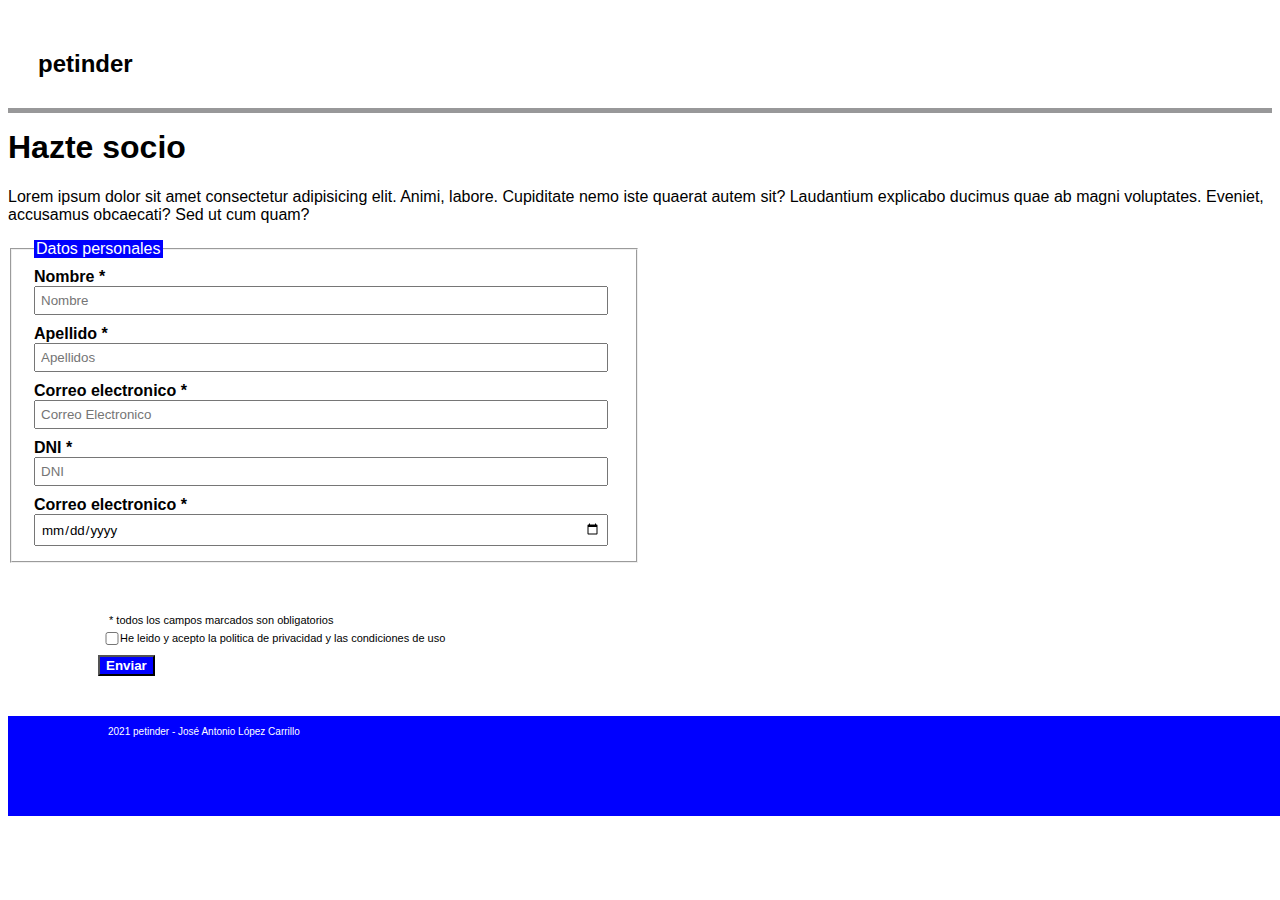
<file: index.html>
<!DOCTYPE html>
<html lang="en">
<head>
    <meta charset="UTF-8">
    <meta http-equiv="X-UA-Compatible" content="IE=edge">
    <meta name="viewport" content="width=device-width, initial-scale=1.0">
    <title>Document</title>
    <link rel="stylesheet" href="Ejerc2.css">

</head>
<header>
    <h2>petinder</h2>
</header>
<body>
    
    <h1>Hazte socio</h1>
    <p>Lorem ipsum dolor sit amet consectetur adipisicing elit. Animi, labore. Cupiditate nemo iste quaerat autem sit? Laudantium explicabo ducimus quae ab magni voluptates. Eveniet, accusamus obcaecati? Sed ut cum quam?</p>
    <div class="mitad">
        <fieldset>
            <legend> Datos personales</legend>
            <form method="post" action="index.html">
                <div class="lal">
                    <label for="Nombre" class="lal">Nombre * </label><br>
                    <input type="text" id="nombre" placeholder="Nombre" required ><br>
                </div>
                <div class="lal">
                    <label for="Apellido">Apellido * </label><br>
                    <input type="text" id="apellido" placeholder="Apellidos" required ><br>
                </div>  
                <div class="lal">
                    <label for="Correo">Correo electronico * </label><br>
                    <input type="email" id="Correo" placeholder="Correo Electronico" required ><br>
                </div>
                <div class="lal">
                    <label for="DNI">DNI * </label><br>
                    <input type="text" id="DNI" pattern="[0-9]{8}[a-zA-Z]{1}" maxlength="9" placeholder="DNI" title="Tiene que ser 8 numero y una vocal" required ><br>
                </div>
                <div class="lal">
                    <label for="Fecha">Correo electronico * </label><br>
                    <input type="date" id="Fecha" placeholder="dd/mm/aaaa" required ><br>
                </div>
            </form>
        </fieldset>
        <div class="centrar confir">
            <p class=" obligados">* todos los campos marcados son obligatorios</p>
            <div class="row confir">
                <div class="columna"><input type="checkbox" name="Confirmacion" id="Confirmacion"></div>
                <div class="column"><p>He leido y acepto la politica de privacidad y las condiciones de uso</p></div>
            </div>
            <div >
                <p style="visibility: hidden;">f</p>
            </div>
            <button type="submit">Enviar</button>
        </div>
        
    </div>



</body>
<footer>
    <div class="footerP">
        <p> 2021 petinder - José Antonio López Carrillo</p>
    </div>
</footer>
</html>
</file>
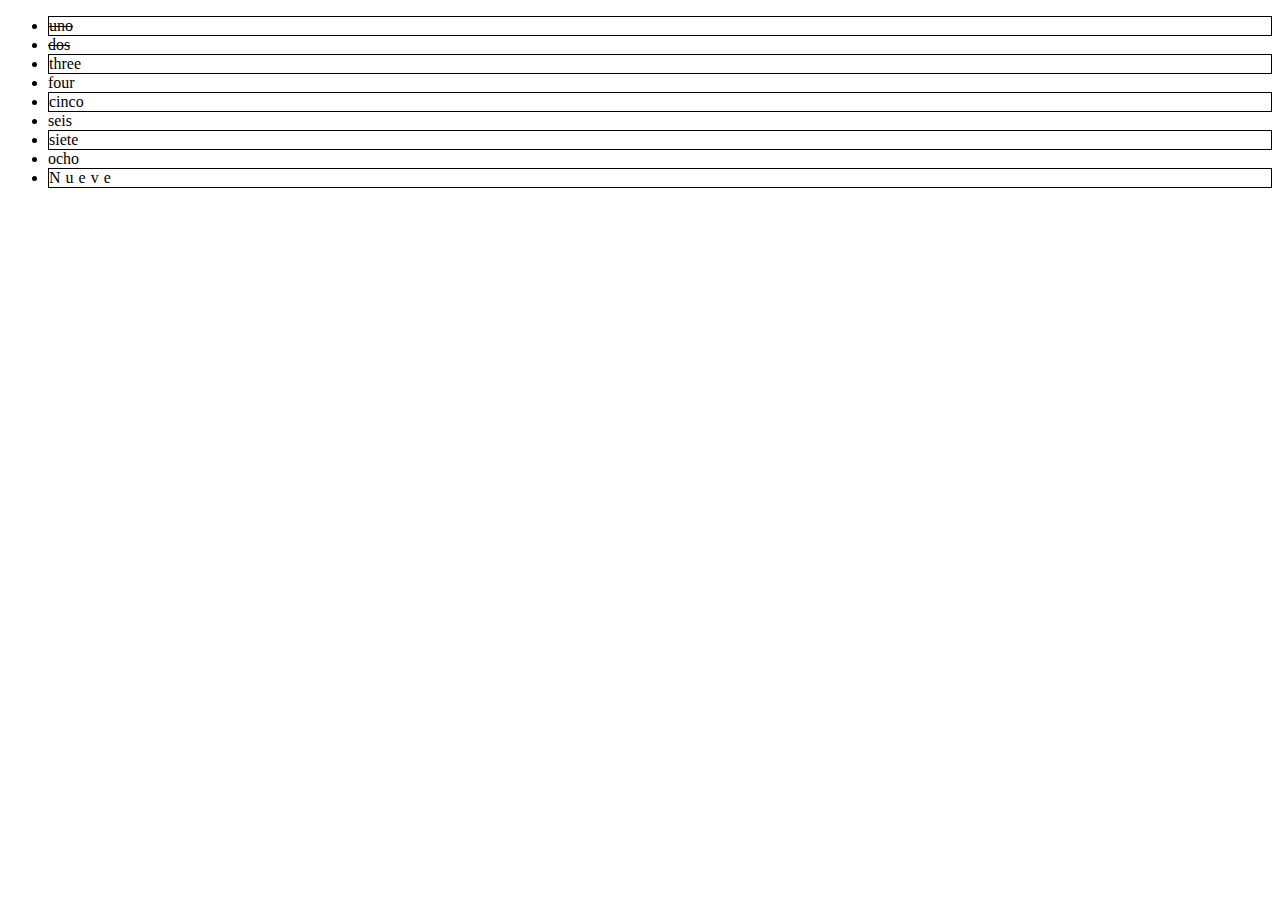
<file: Ejerc1.html>
<!DOCTYPE html>
<html lang="en">
<head>
    <meta charset="UTF-8">
    <meta http-equiv="X-UA-Compatible" content="IE=edge">
    <meta name="viewport" content="width=device-width, initial-scale=1.0">
    <link rel="stylesheet" href="Ejerc1.css">
    <title>Ejerc 1</title>
</head>
<body>

    <ul>
        <li>uno</li>
        <li>dos</li>
        <li>three</li>
        <li>four</li>
        <li>cinco</li>
        <li>seis</li>
        <li>siete</li>
        <li>ocho</li>
        <li>Nueve</li>
    </ul>

    
</body>

</html>
</file>
<file: Ejerc2.css>
*{
    font-family: sans-serif;
}
header{
    box-shadow: 0 5px 0 0  rgb(152, 152, 153);
    box-shadow: green;
}
h2{
    padding: 30px;
}

.mitad{
    width: 50%;
}

label{
    font-weight: bold ;
}

input{
    width: 100%;
    padding: 5px;
}

form{
    padding-left: 10px;
    padding-right: 30px;
}
button{
    background-color: #0000ff;
    color: white;
    font-weight: bold ;
}

.lal{
    padding-top: 5px;
    padding-bottom: 5px;
}

.confir{
    display: block;
    margin-left: auto;
    margin-right: auto;
    font-size: 11px;
}

.row:after {
    content: "";
    display:table-row;
    clear: both;
  }

.columna{
    float: left;
    margin-top: 8px;
    margin-right: 2px;
}
.column{
    float: left;
    width: 80%;
}
.centrar{
    display: block;
    margin-left: 50px;
    padding: 40px
}

.obligados{
    margin-left: 11px;
    margin-bottom: -5px;
}

footer{
    color: white;
    position: absolute;
    height: 100px;
    width: 100%;
    background-color: #0000ff;
}
.footerP{
    padding-left: 100px;
    font-size: 10px;
}

legend{
    margin-left: 10px;
    background-color: #0000ff;
    color: white;
}
</file>
<file: Ejerc1.css>
li:nth-child(-n+2){
    text-decoration: line-through;
}

li:nth-child(odd){
    border: 1px solid black;
}

li:last-child{
    letter-spacing: 5px;
}
</file>
